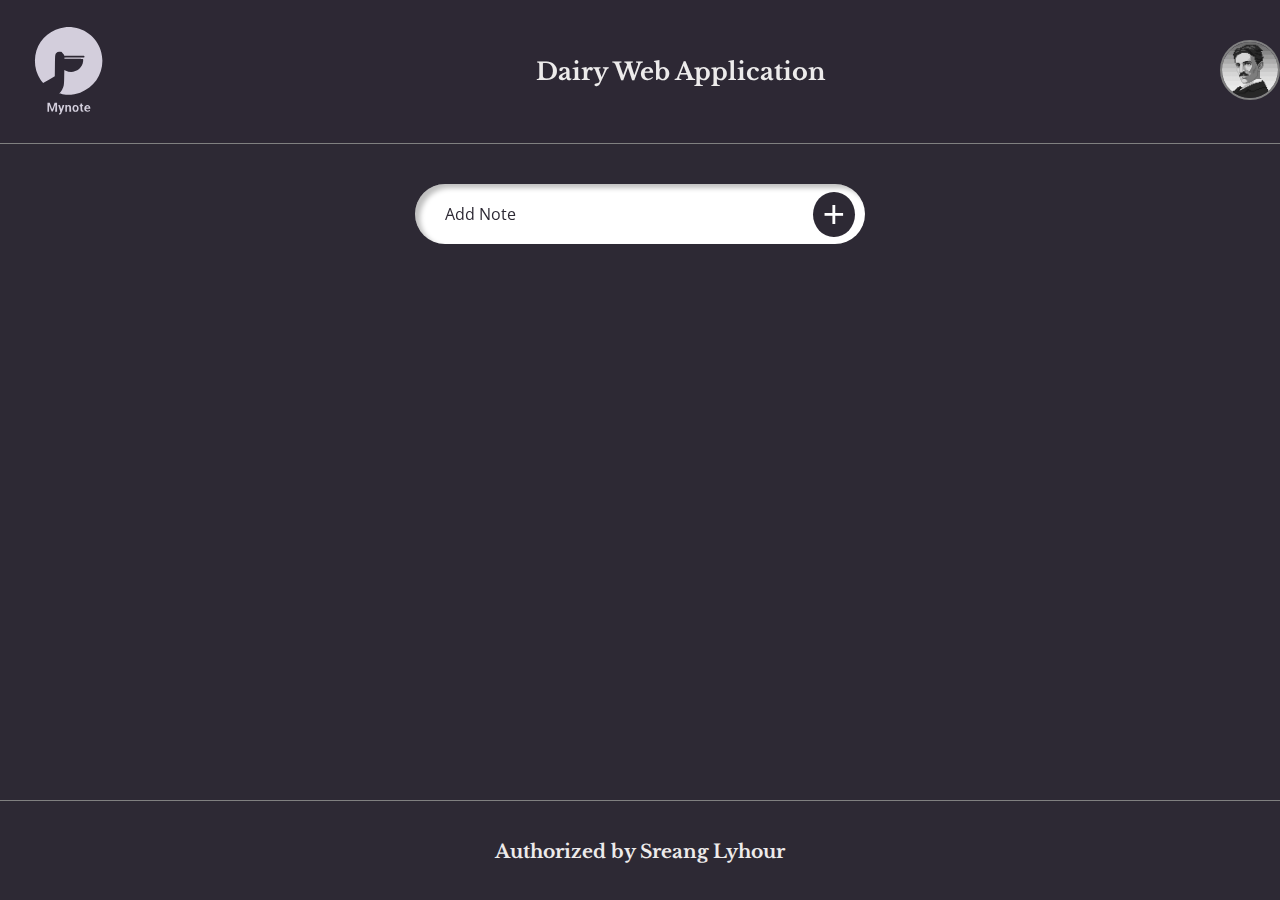
<file: index.html>
<!DOCTYPE html>
<html lang="en">
<head>
    <meta charset="UTF-8">
    <meta name="viewport" content="width=device-width, initial-scale=1.0">
    <title>Mynote</title>
    <!-- link for css -->
    <link rel="stylesheet" href="./src/css/style.css">
    <link rel="stylesheet" href="./src/css/components/modal.css">
    <!-- link for icons -->
    <link rel="stylesheet" href="https://cdnjs.cloudflare.com/ajax/libs/font-awesome/6.5.2/css/all.min.css" integrity="sha512-SnH5WK+bZxgPHs44uWIX+LLJAJ9/2PkPKZ5QiAj6Ta86w+fsb2TkcmfRyVX3pBnMFcV7oQPJkl9QevSCWr3W6A==" crossorigin="anonymous" referrerpolicy="no-referrer" />
    <link rel="icon" href="/src/images/my-note-logo.svg" type="image/icon type">
</head>
<body>
    <!-- Start Navbar -->
    <my-navbar></my-navbar>
    <!-- End Navbar -->

    <!-- Start Main -->
    <section class="dashboard-box">
        <!-- button open form input-->
        <button class="open-input" id="open-modal" onclick="openModal()">
            <span>Add Note</span>
            <p class="add-button">+</p>
        </button>

        <!-- modal of input form-->
        <section class="modal" id="modal">
            <form class="modal-inner" id="note-form">
                <div class="form-section">
                    <div>
                        <h2>Add Note</h2>
                    </div>
                    <div class="form-box">
                        <label>Task Title</label>
                        <input type="text" name="" id="text-input">
                        <div id="warn"></div>
                        <br>
                        <label>Due Date</label>
                        <input type="date" name="" id="date-input">
                        <br>
                        <label>Description</label>
                        <textarea name="" id="text-area"></textarea>
                    </div>
                </div>
                <div class="button-container">
                    <button type="button" id="close-modal" onclick="closeModal()">Close</button>
                    <button type="submit" id="add">Add</button>
                </div>
            </form>
        </section>

        <!-- container for all note cards -->
        <div id="container" class="note-container">
        </div>
    </section>
    <!-- End Main -->

    <!-- Start Footer section -->
    <my-footer></my-footer>
    <!-- End Footer section -->
    
    <!-- Start script section -->
    <script type="module" src="/src/js/components/navbar.js"></script>
    <script src="/src/js/app.js"></script>
    <script type="module" src="/src/js/components/footer.js"></script>
    <!-- End script section -->
</body>
</html>
</file>
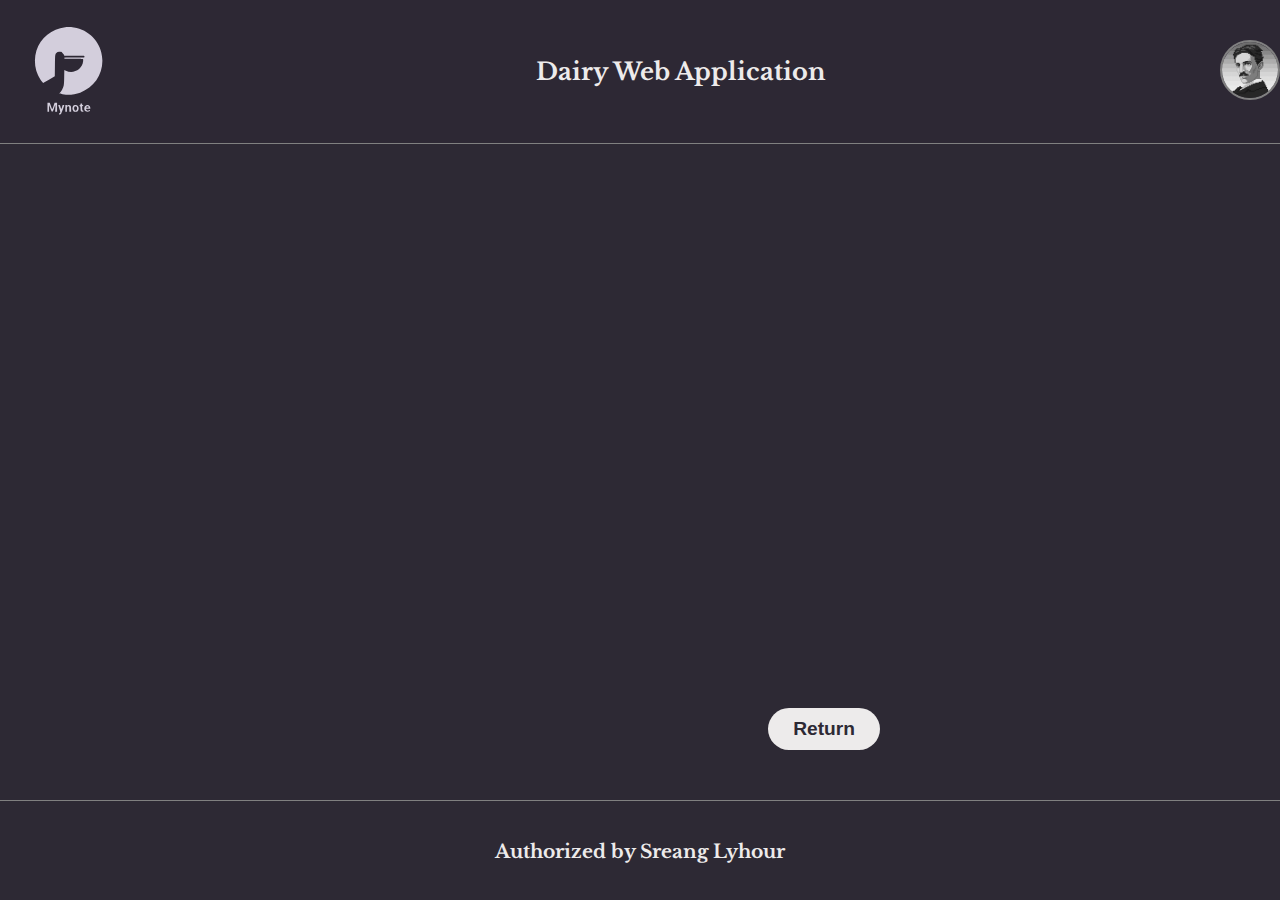
<file: public/view.html>
<!DOCTYPE html>
<html lang="en">
<head>
    <meta charset="UTF-8">
    <meta name="viewport" content="width=device-width, initial-scale=1.0">
    <title>View</title>
    <!-- link for css -->
    <link rel="stylesheet" href="../src/css/style.css">
    <link rel="stylesheet" href="../src/css/components/view.css">

    <link rel="icon" href="/src/images/my-note-logo.svg" type="image/icon type">
</head>
<body>
    <!-- Start Navbar -->
    <my-navbar class="hidden"></my-navbar>
    <!-- End Navbar -->

    <!-- Start Main -->
    <section>
        <!-- return button in mobile -->
        <div class="return-button">
            <img src="../src/images/return.svg" alt="" onclick="returnToHome()">
        </div>
        <!-- view container -->
        <div class="view-container" id="note-view-container">
            <div class="view-section">
                <div class="view-box">
                    <h1 id="text-input"></h1>
                    <br>
                    <h3 id="date-input"></h3>
                    <br>
                    <p id="text-area"></p>
                </div>
            </div>
            <div class="button-container return">
                <button type="button" onclick="returnToHome()">Return</button>
            </div>
        </div>
    </section>
    <!-- End main -->

    <!-- Start Footer section -->
    <my-footer></my-footer>
    <!-- End Footer section -->

    <!-- Start Script section -->
    <script src="../src/js/view.js"></script>
    <script type="module" src="../src/js/components/footer.js"></script>
    <script type="module" src="../src/js/components/navbar.js"></script>
    <!-- End Script section -->
</body>
</html>
</file>
<file: src/css/style.css>
@import url('https://fonts.googleapis.com/css2?family=Open+Sans:ital,wght@0,300..800;1,300..800&display=swap');
@import url('https://fonts.googleapis.com/css2?family=Libre+Baskerville:ital,wght@0,400;0,700;1,400&family=Open+Sans:ital,wght@0,300..800;1,300..800&display=swap');
@import url('/src/css/components/navbar.css');
@import url(/src/css/components/searcbar.css);
@import url(/src/css/components/modal.css);
@import url(/src/css/components/note.css);
@import url('/src/css/components/footer.css');
@import url('/src/css/components/view.css');
@import url(/src/css/components/edit.css);
*,
*::before,
*::after {
    margin: 0;
    padding: 0;
    box-sizing: border-box;
}

html {
    font-family: sans-serif;
    line-height: 1.15;
    -webkit-text-size-adjust: 100%;
    
}

body {
    height: 100vh;
    margin: 0;
    background-color: var(--accent-color);
}

main {
    display: block;
}

h1 {
    font-size: 2em;
    margin: 0.67em 0;
}

hr {
    box-sizing: content-box;
    height: 0;
    overflow: visible;
}

pre {
    font-family: monospace, monospace;
    font-size: 1em;
}

a {
    background-color: transparent;
    -webkit-text-decoration-skip: objects;
}

abbr[title] {
    border-bottom: none;
    text-decoration: underline;
    text-decoration: underline dotted;
}

b,
strong {
    font-weight: bolder;
}

code,
kbd,
samp {
    font-family: monospace, monospace;
    font-size: 1em;
}

small {
    font-size: 80%;
}

sub,
sup {
    font-size: 75%;
    line-height: 0;
    position: relative;
    vertical-align: baseline;
}

sub {
    bottom: -0.25em;
}

sup {
    top: -0.5em;
}

img {
    border-style: none;
}

button,
input,
optgroup,
select,
textarea {
    font-family: inherit;
    font-size: 100%;
    line-height: 1.15;
    margin: 0;
}

button,
input {
    overflow: visible;
}

button,
select {
    text-transform: none;
}

button,
html [type="button"],
[type="reset"],
[type="submit"] {
    -webkit-appearance: button;
}

button::-moz-focus-inner,
[type="button"]::-moz-focus-inner,
[type="reset"]::-moz-focus-inner,
[type="submit"]::-moz-focus-inner {
    border-style: none;
    padding: 0;
}

button:-moz-focusring,
[type="button"]:-moz-focusring,
[type="reset"]:-moz-focusring,
[type="submit"]:-moz-focusring {
    outline: 1px dotted ButtonText;
}

fieldset {
    padding: 0.35em 0.75em 0.625em;
}

legend {
    box-sizing: border-box;
    color: inherit;
    display: table;
    max-width: 100%;
    padding: 0;
    white-space: normal;
}

progress {
    display: inline-block;
    vertical-align: baseline;
}

textarea {
    overflow: auto;
}

[type="checkbox"],
[type="radio"] {
    box-sizing: border-box;
    padding: 0;
}

[type="number"]::-webkit-inner-spin-button,
[type="number"]::-webkit-outer-spin-button {
    height: auto;
}

[type="search"] {
    -webkit-appearance: textfield;
    outline-offset: -2px;
}

[type="search"]::-webkit-search-decoration {
    -webkit-appearance: none;
}

::-webkit-file-upload-button {
    -webkit-appearance: button;
    font: inherit;
}

details {
    display: block;
}

summary {
    display: list-item;
}

template {
    display: none;
}

[hidden] {
    display: none;
}

:root {
    /* For colors */
    --gradiant-bg: linear-gradient(to top, #d3cedc, #cac5d3, #c2bdcb, #b9b4c2, #b1acba, #a29dab, #938f9c, #85818e, #6e6a76, #57535f, #413d49, #2d2934);;
    --accent-color: #2d2934;
    --primary-color:#A6A1AF;
    --secondary-color:#edebeb;

    /* for typography */
    --title: "Libre Baskerville", serif;
    --paragraph:"Open Sans";
}
</file>
<file: src/css/components/modal.css>
.modal {
    background-color: rgba(0, 0, 0, 0.3);
    position: fixed;
    top: -100%; 
    left: 0;
    right: 0;
    bottom: 0;
    transition: all 0.3s ease-in-out;
    z-index: -1;
    display: flex;
    align-items: flex-start; 
    justify-content: center;
    opacity: 0; 
}

.modal.open {
    top: 0; 
    opacity: 1;
    z-index: 999;
}

.modal-inner {
    background-color: white;
    display: flex;
    flex-direction: column;
    align-items: center;
    max-width: 700px;
    width: 100%;
    color: #2d2934;
    height: 660px;
    border-radius: 20px;
    border: none;
    padding: 20px;
    box-sizing: border-box;
    animation: slideDown 0.5s ease-in-out; 
}
@keyframes slideDown {
    from {
        transform: translateY(-100%); 
    }
    to {
        transform: translateY(0); 
    }
}

.form-section {
    width: 100%;
    font-family: "Open Sans";
    font-size: 20px;
    display: flex;
    flex-direction: column;
    gap: 10px;
}

.form-box {
    display: flex;
    flex-direction: column;
}

.form-section h2 {
    font-size: 36px;
}

.form-box label {
    font-size: 20px;
}

.form-box input {
    outline: none;
}

.form-box textarea {
    height: 280px;
    outline: none;
}

.button-container {
    width: 100%;
    display: flex;
    justify-content: end;
    align-items: center;
    gap: 15px;
    margin-top: 10px;
}

.button-container button {
    padding: 10px 25px;
    border: none;
    border-radius: 30px;
    font-size: larger;
    font-weight: 600;
    background-color: var(--accent-color);
    color: var(--secondary-color);
}

@media (max-width: 480px) {
    .modal-inner {
        max-width: 100%;
        width: 100%;
        height: auto; 
        padding: 10px; 
    }

    .form-section h2 {
        font-size: 24px;
    }

    .form-box label {
        font-size: 16px; 
    }

    .form-box textarea {
        height: 200px;
    }

    .button-container button {
        padding: 8px 20px; 
    }
}
</file>
<file: src/css/components/view.css>
.view-container{
    max-width: 1600px;
    margin: 30px auto;
    color: var(--secondary-color);
}
.view-section{
    max-width: 800px;
    margin: 0 auto;
}
.return button{
    position: fixed;
    bottom: 150px;
    right: 400px;
    background-color: var(--secondary-color);
    color: var(--accent-color);
}
.return-button{
    display: none;
}

@media (max-width: 767px) {
    .hidden{
        display: none;
    }
    .return {
        display: none;
    }
    .view-container{
        margin: 30px;
    }
    .return-button{
        display: block;
        margin: 20px 30px;
    }
}
</file>
